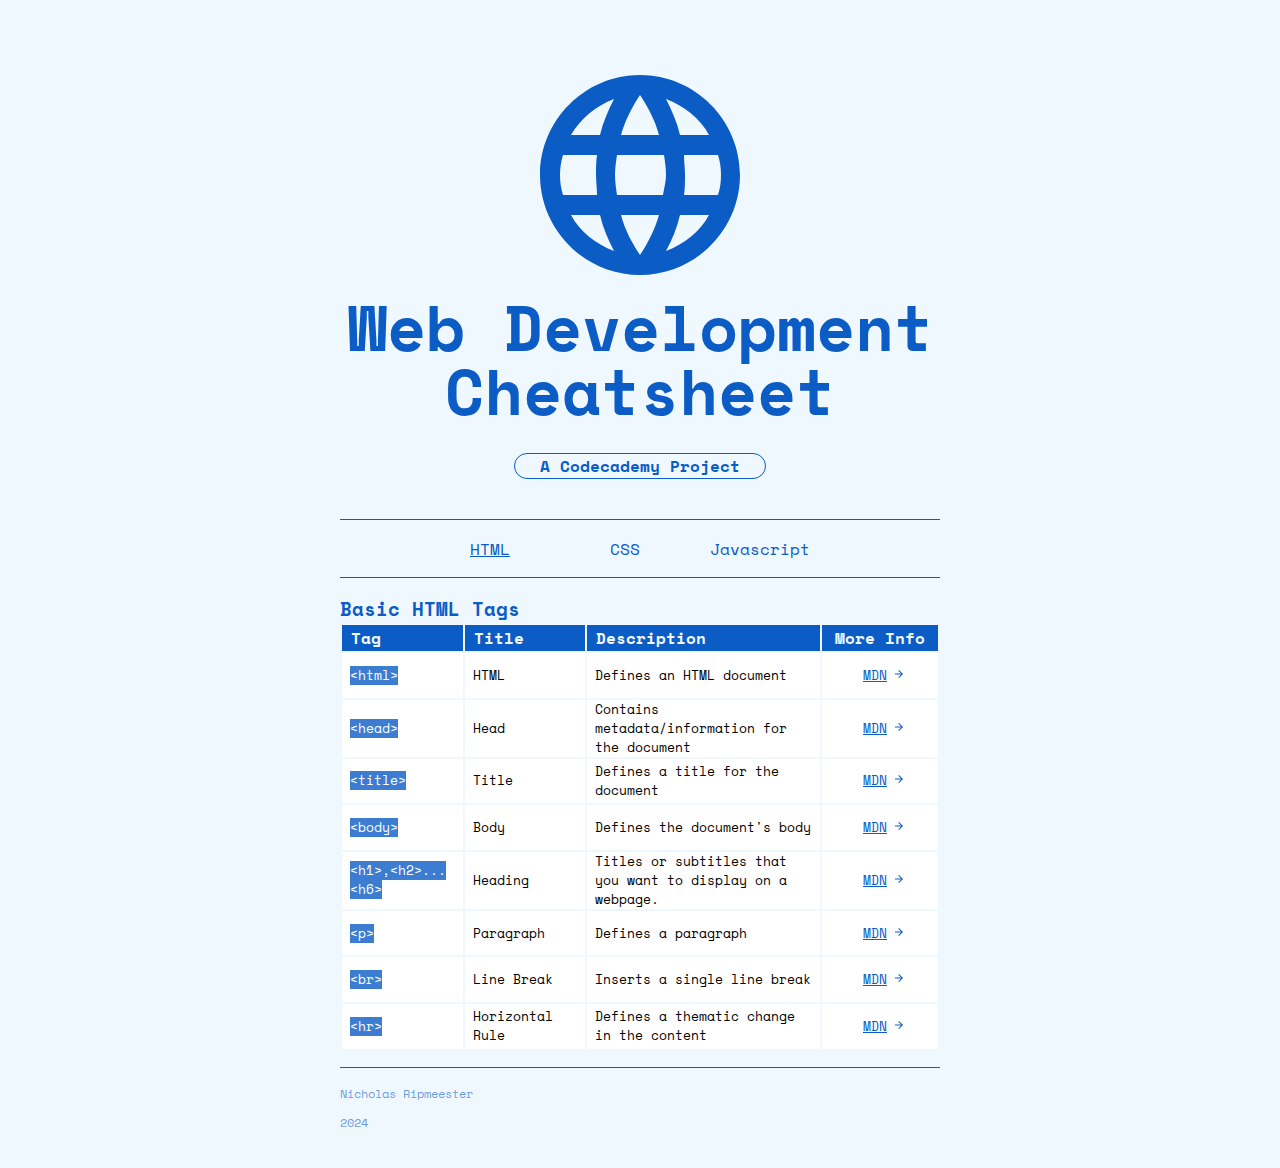
<file: index.html>
<!DOCTYPE html>
<html lang="en">
<head>
    <meta charset="UTF-8">
    <meta name="viewport" content="width=device-width, initial-scale=1.0">
    <title>Web Cheatsheet - <HTML></HTML></title>
    <link rel="stylesheet" href="./Resources/CSS/styles.css">
    <link rel="preconnect" href="https://fonts.googleapis.com">
<link rel="preconnect" href="https://fonts.gstatic.com" crossorigin>
<link href="https://fonts.googleapis.com/css2?family=Space+Mono:ital,wght@0,400;0,700;1,400;1,700&display=swap" rel="stylesheet">
</head>
<body>
    <header>
        <svg id="logo" height="200px" version="1.1" viewBox="0 0 20 20" width="200px" xmlns="http://www.w3.org/2000/svg" xmlns:sketch="http://www.bohemiancoding.com/sketch/ns" xmlns:xlink="http://www.w3.org/1999/xlink"><title/><desc/><defs/><g fill="none" fill-rule="evenodd" id="Page-1" stroke="none" stroke-width="0"><g fill="rgb(11, 92, 197)" id="Core" transform="translate(-296.000000, -296.000000)"><g id="language" transform="translate(296.000000, 296.000000)"><path d="M10,0 C4.5,0 0,4.5 0,10 C0,15.5 4.5,20 10,20 C15.5,20 20,15.5 20,10 C20,4.5 15.5,0 10,0 L10,0 Z M16.9,6 L14,6 C13.7,4.7 13.2,3.6 12.6,2.4 C14.4,3.1 16,4.3 16.9,6 L16.9,6 Z M10,2 C10.8,3.2 11.5,4.5 11.9,6 L8.1,6 C8.5,4.6 9.2,3.2 10,2 L10,2 Z M2.3,12 C2.1,11.4 2,10.7 2,10 C2,9.3 2.1,8.6 2.3,8 L5.7,8 C5.6,8.7 5.6,9.3 5.6,10 C5.6,10.7 5.7,11.3 5.7,12 L2.3,12 L2.3,12 Z M3.1,14 L6,14 C6.3,15.3 6.8,16.4 7.4,17.6 C5.6,16.9 4,15.7 3.1,14 L3.1,14 Z M6,6 L3.1,6 C4.1,4.3 5.6,3.1 7.4,2.4 C6.8,3.6 6.3,4.7 6,6 L6,6 Z M10,18 C9.2,16.8 8.5,15.5 8.1,14 L11.9,14 C11.5,15.4 10.8,16.8 10,18 L10,18 Z M12.3,12 L7.7,12 C7.6,11.3 7.5,10.7 7.5,10 C7.5,9.3 7.6,8.7 7.7,8 L12.4,8 C12.5,8.7 12.6,9.3 12.6,10 C12.6,10.7 12.4,11.3 12.3,12 L12.3,12 Z M12.6,17.6 C13.2,16.5 13.7,15.3 14,14 L16.9,14 C16,15.7 14.4,16.9 12.6,17.6 L12.6,17.6 Z M14.4,12 C14.5,11.3 14.5,10.7 14.5,10 C14.5,9.3 14.4,8.7 14.4,8 L17.8,8 C18,8.6 18.1,9.3 18.1,10 C18.1,10.7 18,11.4 17.8,12 L14.4,12 L14.4,12 Z" id="Shape"/></g></g></g></svg>
        <h1 class="main-title">Web Development Cheatsheet</h1>
        <h2 class="header">A Codecademy Project</h2>
        <hr>
        <div class="navbar">
            <ul>
                <li><a class="current" href="./html.html">HTML</a></li>
                <li><a href="./css.html">CSS</a></li>
                <li><a href="./js.html">Javascript</a></li>
            </ul>
        </div>
        <hr>
    </header>
    <main>
        <h3>Basic HTML Tags</h3>
        <table>
            
            <thead>
                <tr>
                    <th>Tag</th>
                    <th>Title</th>
                    <th>Description</th>
                    <th class="link-th">More Info</th>
                </tr>
            </thead>
            <tbody>
                <tr>
                    <td ><span class="code">&lt;html&gt;</span></td>
                    <td>HTML</td>
                    <td>Defines an HTML document</td>
                    <td><p class="link"><a class=link target="_blank" href="https://developer.mozilla.org/en-US/docs/Web/HTML/Element/html">MDN<?xml version="1.0" ?><svg height="12" viewBox="0 0 48 48" width="24" xmlns="http://www.w3.org/2000/svg" fill="rgb(11, 92, 197)"><path d="M0 0h48v48h-48z" fill="none"/><path d="M24 8l-2.83 2.83 11.17 11.17h-24.34v4h24.34l-11.17 11.17 2.83 2.83 16-16z"/></svg></a></p></td>

                </tr>
                <tr>
                    <td ><span class="code">&lt;head&gt;</span></td>
                    <td>Head</td>
                    <td>Contains metadata/information for the document</td>
                    <td><p class="link"><a class=link target="_blank" href="https://developer.mozilla.org/en-US/docs/Web/HTML/Element/head">MDN<?xml version="1.0" ?><svg height="12" viewBox="0 0 48 48" width="24" xmlns="http://www.w3.org/2000/svg" fill="rgb(11, 92, 197)"><path d="M0 0h48v48h-48z" fill="none"/><path d="M24 8l-2.83 2.83 11.17 11.17h-24.34v4h24.34l-11.17 11.17 2.83 2.83 16-16z"/></svg></a></p></td>

                </tr>
                <tr>
                    <td ><span class="code">&lt;title&gt;</span></td>
                    <td>Title</td>
                    <td>Defines a title for the document
                    </td>
                    <td><p class="link"><a class=link target="_blank" href="https://developer.mozilla.org/en-US/docs/Web/HTML/Element/title">MDN<?xml version="1.0" ?><svg height="12" viewBox="0 0 48 48" width="24" xmlns="http://www.w3.org/2000/svg" fill="rgb(11, 92, 197)"><path d="M0 0h48v48h-48z" fill="none"/><path d="M24 8l-2.83 2.83 11.17 11.17h-24.34v4h24.34l-11.17 11.17 2.83 2.83 16-16z"/></svg></a></p></td>

                </tr>
                <tr>
                    <td ><span class="code">&lt;body&gt;</span></td>
                    <td>Body</td>
                    <td>Defines the document's body</td>
                    <td><p class="link"><a class=link target="_blank" href="https://developer.mozilla.org/en-US/docs/Web/HTML/Element/body">MDN<?xml version="1.0" ?><svg height="12" viewBox="0 0 48 48" width="24" xmlns="http://www.w3.org/2000/svg" fill="rgb(11, 92, 197)"><path d="M0 0h48v48h-48z" fill="none"/><path d="M24 8l-2.83 2.83 11.17 11.17h-24.34v4h24.34l-11.17 11.17 2.83 2.83 16-16z"/></svg></a></p></td>

                </tr>
                <tr>
                    <td><span class="code">&lt;h1&gt;,&lt;h2&gt;...&lt;h6&gt;</span></td>
                    <td>Heading</td>
                    <td>Titles or subtitles that you want to display on a webpage.</td>
                    <td><p class="link"><a class=link target="_blank" href="https://developer.mozilla.org/en-US/docs/Web/HTML/Element/Heading_Elements">MDN<?xml version="1.0" ?><svg height="12" viewBox="0 0 48 48" width="24" xmlns="http://www.w3.org/2000/svg" fill="rgb(11, 92, 197)"><path d="M0 0h48v48h-48z" fill="none"/><path d="M24 8l-2.83 2.83 11.17 11.17h-24.34v4h24.34l-11.17 11.17 2.83 2.83 16-16z"/></svg></a></p></td>

                </tr>
                <tr>
                    <td><span class="code">&lt;p&gt;</span></td>
                    <td>Paragraph</td>
                    <td>Defines a paragraph</td>
                    <td><p class="link"><a class=link target="_blank" href="https://developer.mozilla.org/en-US/docs/Web/HTML/Element/p">MDN<?xml version="1.0" ?><svg height="12" viewBox="0 0 48 48" width="24" xmlns="http://www.w3.org/2000/svg" fill="rgb(11, 92, 197)"><path d="M0 0h48v48h-48z" fill="none"/><path d="M24 8l-2.83 2.83 11.17 11.17h-24.34v4h24.34l-11.17 11.17 2.83 2.83 16-16z"/></svg></a></p></td>

                </tr>
                <tr>
                    <td><span class="code">&lt;br&gt;</span></td>
                    <td>Line Break</td>
                    <td>Inserts a single line break</td>
                    <td><p class="link"><a class=link target="_blank" href="https://developer.mozilla.org/en-US/docs/Web/HTML/Element/br">MDN<?xml version="1.0" ?><svg height="12" viewBox="0 0 48 48" width="24" xmlns="http://www.w3.org/2000/svg" fill="rgb(11, 92, 197)"><path d="M0 0h48v48h-48z" fill="none"/><path d="M24 8l-2.83 2.83 11.17 11.17h-24.34v4h24.34l-11.17 11.17 2.83 2.83 16-16z"/></svg></a></p></td>

                </tr>
                <tr>
                    <td><span class="code">&lt;hr&gt;</span></td>
                    <td>Horizontal Rule</td>
                    <td>Defines a thematic change in the content</td>
                    <td><p class="link"><a class=link target="_blank" href="https://developer.mozilla.org/en-US/docs/Web/HTML/Element/hr">MDN<?xml version="1.0" ?><svg height="12" viewBox="0 0 48 48" width="24" xmlns="http://www.w3.org/2000/svg" fill="rgb(11, 92, 197)"><path d="M0 0h48v48h-48z" fill="none"/><path d="M24 8l-2.83 2.83 11.17 11.17h-24.34v4h24.34l-11.17 11.17 2.83 2.83 16-16z"/></svg></a></p></td>

                </tr>

            </tbody>
            
        </table>
       
    </main>
    <hr>
    <Footer><p>Nicholas Ripmeester</p>
        <p>2024</p>

    </Footer>
    
</body>
</html>
</file>
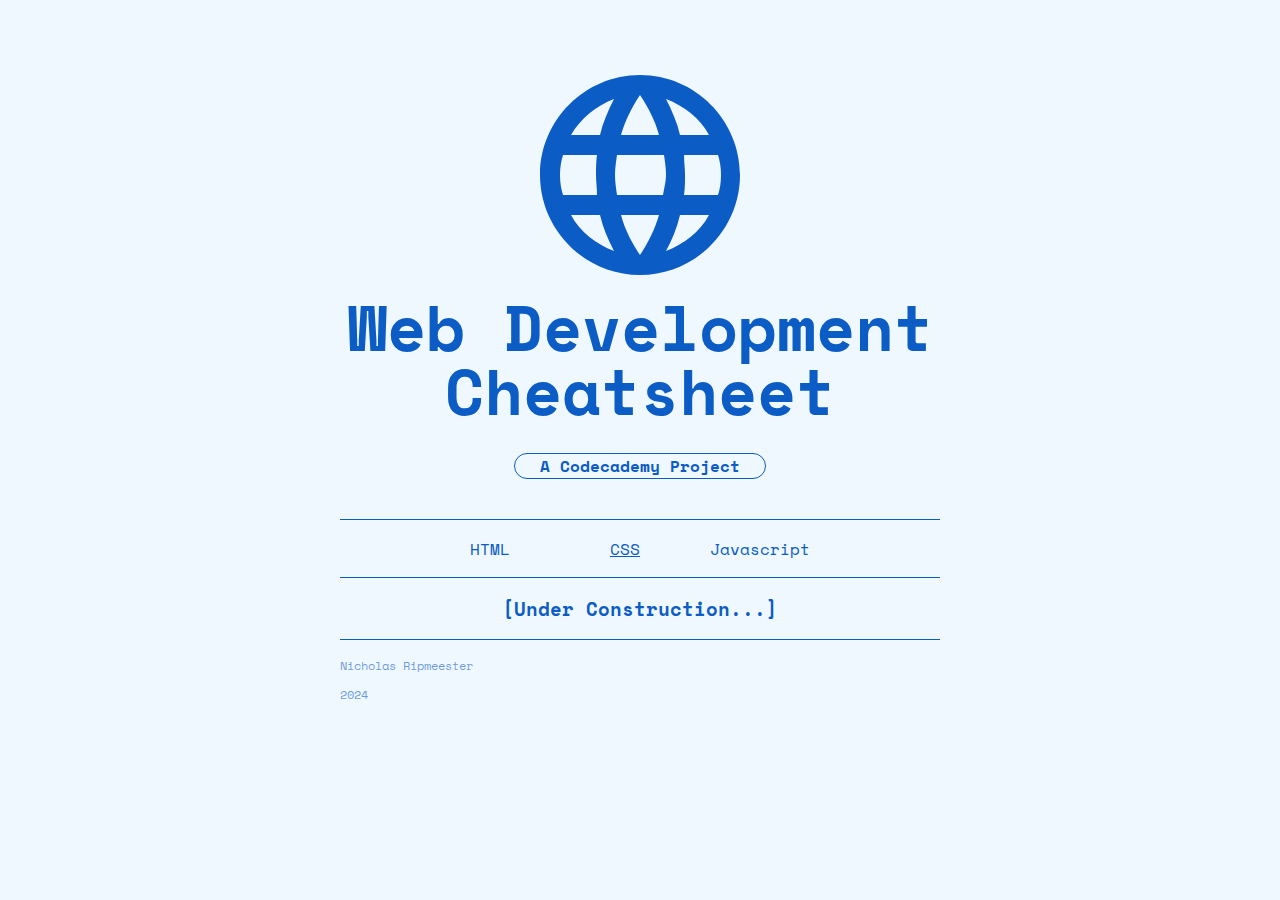
<file: css.html>
<!DOCTYPE html>
<html lang="en">
<head>
    <meta charset="UTF-8">
    <meta name="viewport" content="width=device-width, initial-scale=1.0">
    <title>Web Cheatsheet - <HTML></HTML></title>
    <link rel="stylesheet" href="./Resources/CSS/styles.css">
    <link rel="preconnect" href="https://fonts.googleapis.com">
<link rel="preconnect" href="https://fonts.gstatic.com" crossorigin>
<link href="https://fonts.googleapis.com/css2?family=Space+Mono:ital,wght@0,400;0,700;1,400;1,700&display=swap" rel="stylesheet">
</head>
<body>
    <header>
        <svg id="logo" height="200px" version="1.1" viewBox="0 0 20 20" width="200px" xmlns="http://www.w3.org/2000/svg" xmlns:sketch="http://www.bohemiancoding.com/sketch/ns" xmlns:xlink="http://www.w3.org/1999/xlink"><title/><desc/><defs/><g fill="none" fill-rule="evenodd" id="Page-1" stroke="none" stroke-width="0"><g fill="rgb(11, 92, 197)" id="Core" transform="translate(-296.000000, -296.000000)"><g id="language" transform="translate(296.000000, 296.000000)"><path d="M10,0 C4.5,0 0,4.5 0,10 C0,15.5 4.5,20 10,20 C15.5,20 20,15.5 20,10 C20,4.5 15.5,0 10,0 L10,0 Z M16.9,6 L14,6 C13.7,4.7 13.2,3.6 12.6,2.4 C14.4,3.1 16,4.3 16.9,6 L16.9,6 Z M10,2 C10.8,3.2 11.5,4.5 11.9,6 L8.1,6 C8.5,4.6 9.2,3.2 10,2 L10,2 Z M2.3,12 C2.1,11.4 2,10.7 2,10 C2,9.3 2.1,8.6 2.3,8 L5.7,8 C5.6,8.7 5.6,9.3 5.6,10 C5.6,10.7 5.7,11.3 5.7,12 L2.3,12 L2.3,12 Z M3.1,14 L6,14 C6.3,15.3 6.8,16.4 7.4,17.6 C5.6,16.9 4,15.7 3.1,14 L3.1,14 Z M6,6 L3.1,6 C4.1,4.3 5.6,3.1 7.4,2.4 C6.8,3.6 6.3,4.7 6,6 L6,6 Z M10,18 C9.2,16.8 8.5,15.5 8.1,14 L11.9,14 C11.5,15.4 10.8,16.8 10,18 L10,18 Z M12.3,12 L7.7,12 C7.6,11.3 7.5,10.7 7.5,10 C7.5,9.3 7.6,8.7 7.7,8 L12.4,8 C12.5,8.7 12.6,9.3 12.6,10 C12.6,10.7 12.4,11.3 12.3,12 L12.3,12 Z M12.6,17.6 C13.2,16.5 13.7,15.3 14,14 L16.9,14 C16,15.7 14.4,16.9 12.6,17.6 L12.6,17.6 Z M14.4,12 C14.5,11.3 14.5,10.7 14.5,10 C14.5,9.3 14.4,8.7 14.4,8 L17.8,8 C18,8.6 18.1,9.3 18.1,10 C18.1,10.7 18,11.4 17.8,12 L14.4,12 L14.4,12 Z" id="Shape"/></g></g></g></svg>
        <h1 class="main-title">Web Development Cheatsheet</h1>
        <h2 class="header">A Codecademy Project</h2>
        <hr>
        <div class="navbar">
            <ul>
                
                <li><a  href="./index.html">HTML</a></li>
                <li><a class="current" href="./css.html">CSS</a></li>
                <li><a href="./js.html">Javascript</a></li>
            </ul>
        </div>
        <hr>
    </header>
    <main>
        <h3 style="text-align: center;">[Under Construction...]</h3>
        
        <!-- start
        <table>
            
            <thead>
                <tr>
                    <th>Declaration</th>
                    <th>Title</th>
                    <th>Description</th>
                    <th class="link-th">Link</th>
                </tr>
            </thead>
            <tbody>
                <tr>
                    <td>&lt;html&gt;</td>
                    <td>HTML</td>
                    <td>Defines an HTML document</td>
                    <td><p class="link"><a class=link href="">MDN<?xml version="1.0" ?><svg height="12" viewBox="0 0 48 48" width="24" xmlns="http://www.w3.org/2000/svg" fill="rgb(11, 92, 197)"><path d="M0 0h48v48h-48z" fill="none"/><path d="M24 8l-2.83 2.83 11.17 11.17h-24.34v4h24.34l-11.17 11.17 2.83 2.83 16-16z"/></svg></a></p></td>

                </tr>
                <tr>
                    <td>&lt;h1&gt;,&lt;h2&gt;...&lt;h6&gt;</td>
                    <td>Heading</td>
                    <td>Titles or subtitles that you want to display on a webpage.</td>
                    <td><p class="link"><a class=link href="">MDN<?xml version="1.0" ?><svg height="12" viewBox="0 0 48 48" width="24" xmlns="http://www.w3.org/2000/svg" fill="rgb(11, 92, 197)"><path d="M0 0h48v48h-48z" fill="none"/><path d="M24 8l-2.83 2.83 11.17 11.17h-24.34v4h24.34l-11.17 11.17 2.83 2.83 16-16z"/></svg></a></p></td>

                </tr>
                <tr>
                    <td>&lt;p&gt;</td>
                    <td>Paragraph</td>
                    <td>Defines a paragraph</td>
                    <td><p class="link"><a class=link href="">MDN<?xml version="1.0" ?><svg height="12" viewBox="0 0 48 48" width="24" xmlns="http://www.w3.org/2000/svg" fill="rgb(11, 92, 197)"><path d="M0 0h48v48h-48z" fill="none"/><path d="M24 8l-2.83 2.83 11.17 11.17h-24.34v4h24.34l-11.17 11.17 2.83 2.83 16-16z"/></svg></a></p></td>

                </tr>

            </tbody>
            
        </table>

        end -->
       
    </main>
    <hr>
    <Footer><p>Nicholas Ripmeester</p>
        <p>2024</p>

    </Footer>
    
</body>
</html>
</file>
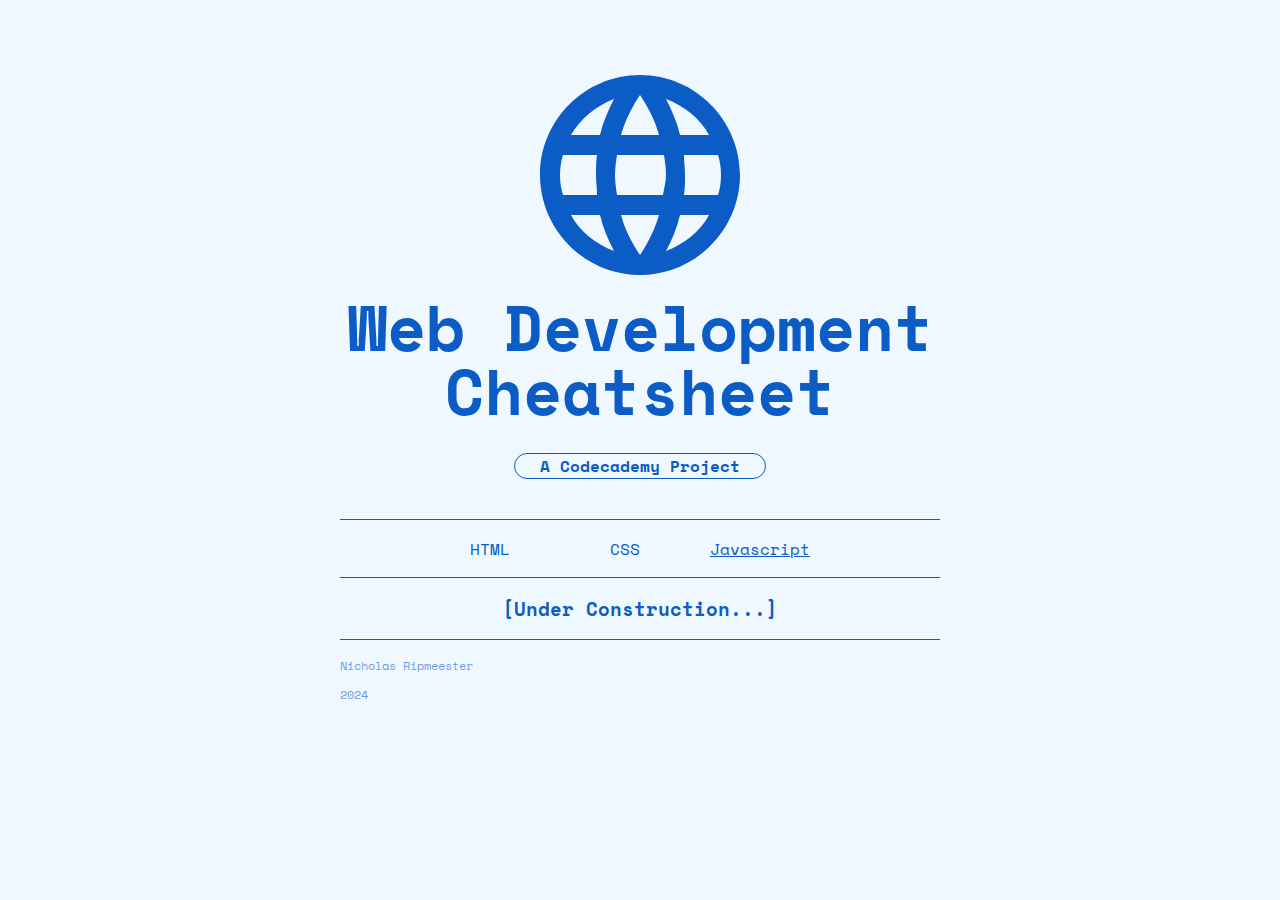
<file: js.html>
<!DOCTYPE html>
<html lang="en">
<head>
    <meta charset="UTF-8">
    <meta name="viewport" content="width=device-width, initial-scale=1.0">
    <title>Web Cheatsheet - <HTML></HTML></title>
    <link rel="stylesheet" href="./Resources/CSS/styles.css">
    <link rel="preconnect" href="https://fonts.googleapis.com">
<link rel="preconnect" href="https://fonts.gstatic.com" crossorigin>
<link href="https://fonts.googleapis.com/css2?family=Space+Mono:ital,wght@0,400;0,700;1,400;1,700&display=swap" rel="stylesheet">
</head>
<body>
    <header>
        <svg id="logo" height="200px" version="1.1" viewBox="0 0 20 20" width="200px" xmlns="http://www.w3.org/2000/svg" xmlns:sketch="http://www.bohemiancoding.com/sketch/ns" xmlns:xlink="http://www.w3.org/1999/xlink"><title/><desc/><defs/><g fill="none" fill-rule="evenodd" id="Page-1" stroke="none" stroke-width="0"><g fill="rgb(11, 92, 197)" id="Core" transform="translate(-296.000000, -296.000000)"><g id="language" transform="translate(296.000000, 296.000000)"><path d="M10,0 C4.5,0 0,4.5 0,10 C0,15.5 4.5,20 10,20 C15.5,20 20,15.5 20,10 C20,4.5 15.5,0 10,0 L10,0 Z M16.9,6 L14,6 C13.7,4.7 13.2,3.6 12.6,2.4 C14.4,3.1 16,4.3 16.9,6 L16.9,6 Z M10,2 C10.8,3.2 11.5,4.5 11.9,6 L8.1,6 C8.5,4.6 9.2,3.2 10,2 L10,2 Z M2.3,12 C2.1,11.4 2,10.7 2,10 C2,9.3 2.1,8.6 2.3,8 L5.7,8 C5.6,8.7 5.6,9.3 5.6,10 C5.6,10.7 5.7,11.3 5.7,12 L2.3,12 L2.3,12 Z M3.1,14 L6,14 C6.3,15.3 6.8,16.4 7.4,17.6 C5.6,16.9 4,15.7 3.1,14 L3.1,14 Z M6,6 L3.1,6 C4.1,4.3 5.6,3.1 7.4,2.4 C6.8,3.6 6.3,4.7 6,6 L6,6 Z M10,18 C9.2,16.8 8.5,15.5 8.1,14 L11.9,14 C11.5,15.4 10.8,16.8 10,18 L10,18 Z M12.3,12 L7.7,12 C7.6,11.3 7.5,10.7 7.5,10 C7.5,9.3 7.6,8.7 7.7,8 L12.4,8 C12.5,8.7 12.6,9.3 12.6,10 C12.6,10.7 12.4,11.3 12.3,12 L12.3,12 Z M12.6,17.6 C13.2,16.5 13.7,15.3 14,14 L16.9,14 C16,15.7 14.4,16.9 12.6,17.6 L12.6,17.6 Z M14.4,12 C14.5,11.3 14.5,10.7 14.5,10 C14.5,9.3 14.4,8.7 14.4,8 L17.8,8 C18,8.6 18.1,9.3 18.1,10 C18.1,10.7 18,11.4 17.8,12 L14.4,12 L14.4,12 Z" id="Shape"/></g></g></g></svg>
        <h1 class="main-title">Web Development Cheatsheet</h1>
        <h2 class="header">A Codecademy Project</h2>
        <hr>
        <div class="navbar">
            <ul>
                
                <li><a  href="./index.html">HTML</a></li>
                <li><a  href="./css.html">CSS</a></li>
                <li><a  class="current" href="./js.html">Javascript</a></li>
            </ul>
        </div>
        <hr>
    </header>
    <main>
        <h3 style="text-align: center;">[Under Construction...]</h3>
        
        <!-- start
        <table>
            
            <thead>
                <tr>
                    <th>Declaration</th>
                    <th>Title</th>
                    <th>Description</th>
                    <th class="link-th">Link</th>
                </tr>
            </thead>
            <tbody>
                <tr>
                    <td>&lt;html&gt;</td>
                    <td>HTML</td>
                    <td>Defines an HTML document</td>
                    <td><p class="link"><a class=link href="">MDN<?xml version="1.0" ?><svg height="12" viewBox="0 0 48 48" width="24" xmlns="http://www.w3.org/2000/svg" fill="rgb(11, 92, 197)"><path d="M0 0h48v48h-48z" fill="none"/><path d="M24 8l-2.83 2.83 11.17 11.17h-24.34v4h24.34l-11.17 11.17 2.83 2.83 16-16z"/></svg></a></p></td>

                </tr>
                <tr>
                    <td>&lt;h1&gt;,&lt;h2&gt;...&lt;h6&gt;</td>
                    <td>Heading</td>
                    <td>Titles or subtitles that you want to display on a webpage.</td>
                    <td><p class="link"><a class=link href="">MDN<?xml version="1.0" ?><svg height="12" viewBox="0 0 48 48" width="24" xmlns="http://www.w3.org/2000/svg" fill="rgb(11, 92, 197)"><path d="M0 0h48v48h-48z" fill="none"/><path d="M24 8l-2.83 2.83 11.17 11.17h-24.34v4h24.34l-11.17 11.17 2.83 2.83 16-16z"/></svg></a></p></td>

                </tr>
                <tr>
                    <td>&lt;p&gt;</td>
                    <td>Paragraph</td>
                    <td>Defines a paragraph</td>
                    <td><p class="link"><a class=link href="">MDN<?xml version="1.0" ?><svg height="12" viewBox="0 0 48 48" width="24" xmlns="http://www.w3.org/2000/svg" fill="rgb(11, 92, 197)"><path d="M0 0h48v48h-48z" fill="none"/><path d="M24 8l-2.83 2.83 11.17 11.17h-24.34v4h24.34l-11.17 11.17 2.83 2.83 16-16z"/></svg></a></p></td>

                </tr>

            </tbody>
            
        </table>

        end -->
       
    </main>
    <hr>
    <Footer><p>Nicholas Ripmeester</p>
        <p>2024</p>

    </Footer>
    
</body>
</html>
</file>
<file: Resources/CSS/styles.css>
* {
    font-family: 'Space mono', sans-serif ;
 }

 body {
    max-width: 600px;
    margin: 0 auto;
    background-color: aliceblue;
    padding:25px;
 }

 h1 {
    text-align: center;
    font-size: 4em;
    color:rgb(11, 92, 197);
    font-weight: 900;
    margin: 0;
    position: relative;
    top:20px;
    line-height: 1;
    

 }

 h2 {
   text-align: center;
   font-size: 1em;
   width:250px;
   margin: 50px auto 0 auto;
   color: rgb(11, 92, 197);
   font-weight: 600;
   border: solid 1px;
   border-radius: 25px;

 }

 h2,.header {
   margin-bottom: 40px;
 }

 .navbar {
    width: 100%;
    margin: 0 auto;
    padding: 0;
    position: relative;
    right: 35px;
  
    
 }

 .navbar ul {
   margin: auto;
   text-align: center;
 }

 .navbar li {
    display: inline-block;
    text-align: center;
    width: 125px;
    margin: auto;
    font-weight: 500;
  
 }

 .navbar a{
    color:rgb(11, 92, 197);
    text-decoration: none;
    margin: auto;

 }

 .navbar a:hover {
    color:rgb(116, 186, 248);
 }

  a.current {
   text-decoration: underline;
}

footer {
    width: 100%;
    margin: 0 auto;
}

footer p {
    font-size: 0.75em;
    color: rgba(11, 92, 197, 0.6);
}

main p {
   text-align: justify;
}


hr {
  display: block;
  height: 1px;
  border: 0;
  border-top: 1px solid rgb(11, 92, 197);
  margin: 1em 0;
  padding: 0;
}

h3 {
   color:  rgb(11, 92, 197);
   margin: 0;

}


#logo{
   margin: 50px auto 0 auto;
   display: block;

}

table {
   
   width: 100%;
   margin: auto;
}

th {
   background-color: rgb(11, 92, 197);
   color: aliceblue;
   text-align: left;
   border:1px solid rgb(11, 92, 197);
   font-size: 1em;
   padding:0 8px;

}

td {
   background-color: white;
   padding:0 8px;
   font-size: 0.8em;
   min-width:100px;
}


p.link {
text-align: center;
color: rgb(11, 92, 197);
position: relative;
left:7px;
}

a.link {
   text-align: center;
   color: rgb(11, 92, 197);
   }

.link-th {
   text-align: center;
}

.code {
   color: white;
   background-color: rgba(11, 92, 197, 0.8);
   
}
</file>
